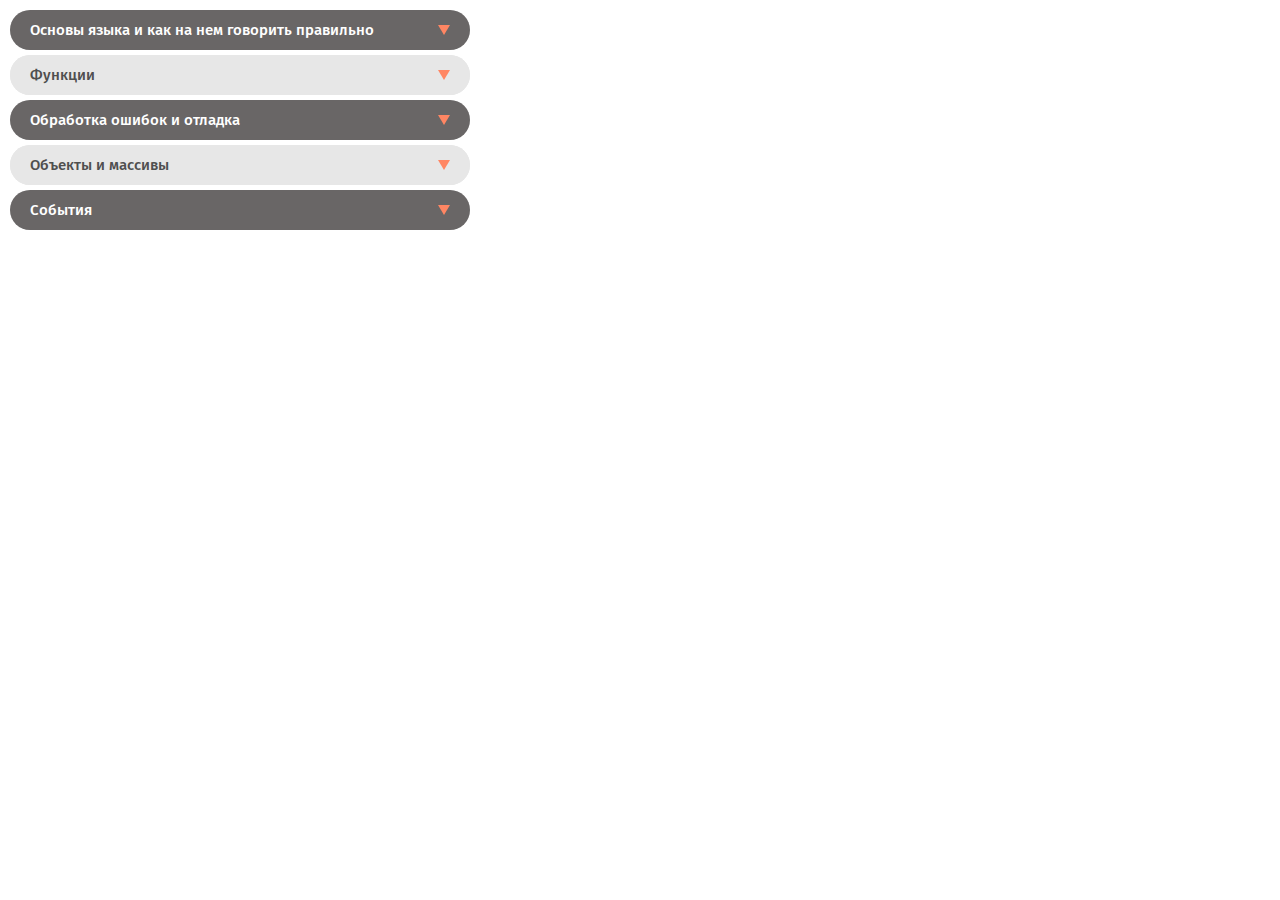
<file: akkordeon/index.html>
<!doctype html>
<html lang="ru">
    <head>
        <meta charset="UTF-8">
        <title>Тестовый аккардеон на читом JavaScript</title>
        <link rel="stylesheet" href="css/main.css">
        <link rel="stylesheet" href="https://fonts.googleapis.com/css?family=Fira+Sans:400,700,700italic,400italic,300italic,300,500,500italic&subset=latin,cyrillic-ext">
    </head>
    <body>
        <ul class='akkordeon' id="akkordeon">
            <li class="main">
                <div class="text">Основы языка и как на нем говорить правильно<div class="arrow"></div></div>
                <ul class="sub-menu">
                    <li class="sub">Лексическая структура</li>
                    <li class="sub">Типы данных, значения и переменные</li>
                    <li class="sub">Выражения и операторы инструкции</li>
                </ul>
            </li>
            <li class="main">
                <div class="text">Функции<div class="arrow"></div></div>
                <ul class="sub-menu">
                    <li class="sub">Лексическая структура</li>
                    <li class="sub">Выражения и операторы инструкции</li>
                </ul>
            </li>
            <li class="main">
                <div class="text">Обработка ошибок и отладка<div class="arrow"></div></div>
                <ul class="sub-menu">
                    <li class="sub">Лексическая структура</li>
                    <li class="sub">Типы данных, значения и переменные</li>
                    <li class="sub">Выражения и операторы инструкции</li>
                    <li class="sub">Типы данных, значения и переменные</li>
                    <li class="sub">Выражения и операторы инструкции</li>
                </ul>
            </li>
            <li class="main">
                <div class="text">Объекты и массивы<div class="arrow"></div></div>
                <ul class="sub-menu">
                    <li class="sub">Лексическая структура</li>
                </ul>
            </li>
            <li class="main">
                <div class="text">События<div class="arrow"></div></div>
                <ul class="sub-menu">
                    <li class="sub">Лексическая структура</li>
                    <li class="sub">Типы данных, значения и переменные</li>
                    <li class="sub">Выражения и операторы инструкции</li>
                </ul>
            </li>
        </ul>
        <script src="js/main.js" type="text/javascript"></script>
    </body>
</html>
</file>
<file: akkordeon/css/main.css>
* {
    font-family: 'Fira Sans';
    font-size: 15px;
    font-weight: 500;
    line-height: 26px;
    margin: 0;
    padding: 0;
}

.akkordeon {
    margin: 10px;
}

.main {
    list-style: none;
    background-color: #e7e7e7;
    color: #fff;
    width: 460px;
    border-radius: 20px;
    margin-bottom: 5px;
}

.text {
    min-height: 40px;
    line-height: 40px;
    color: #fff;
    width: 440px;
    border-radius: 20px;
    padding-left:20px;
    background-color: #696666;
}

.main:nth-child(2n) .text{
    background-color: #e7e7e7;
    color: #4f4f4f;
}

.main:hover .text{
    background-color: #ff8663;
    color: #fff;
    cursor: pointer;
}

.arrow {
    display: inline-block;
    float: right;
    border: 6px solid transparent;
    border-top: 10px solid #ff8663;
    margin: 15px 20px 0 0;
}

.main:hover .arrow{
    border: 6px solid transparent;
    border-bottom: 10px solid #fff;
    margin: 9px 20px 0 0;
}

.sub-menu{
    list-style: none;
    background-color: #e7e7e7;
    color: #4f4f4f;
    border-radius:20px;
    padding:10px 20px;
    min-height:20px;
    display:none;
    transition: all 0.3s ease;
}

.main.active .text{
    background-color: #ff8663;
    color: #fff;
}

.main.active .arrow{
    border: 6px solid transparent;
    border-bottom: 10px solid #fff;
    margin: 9px 20px 0 0;
}
</file>
